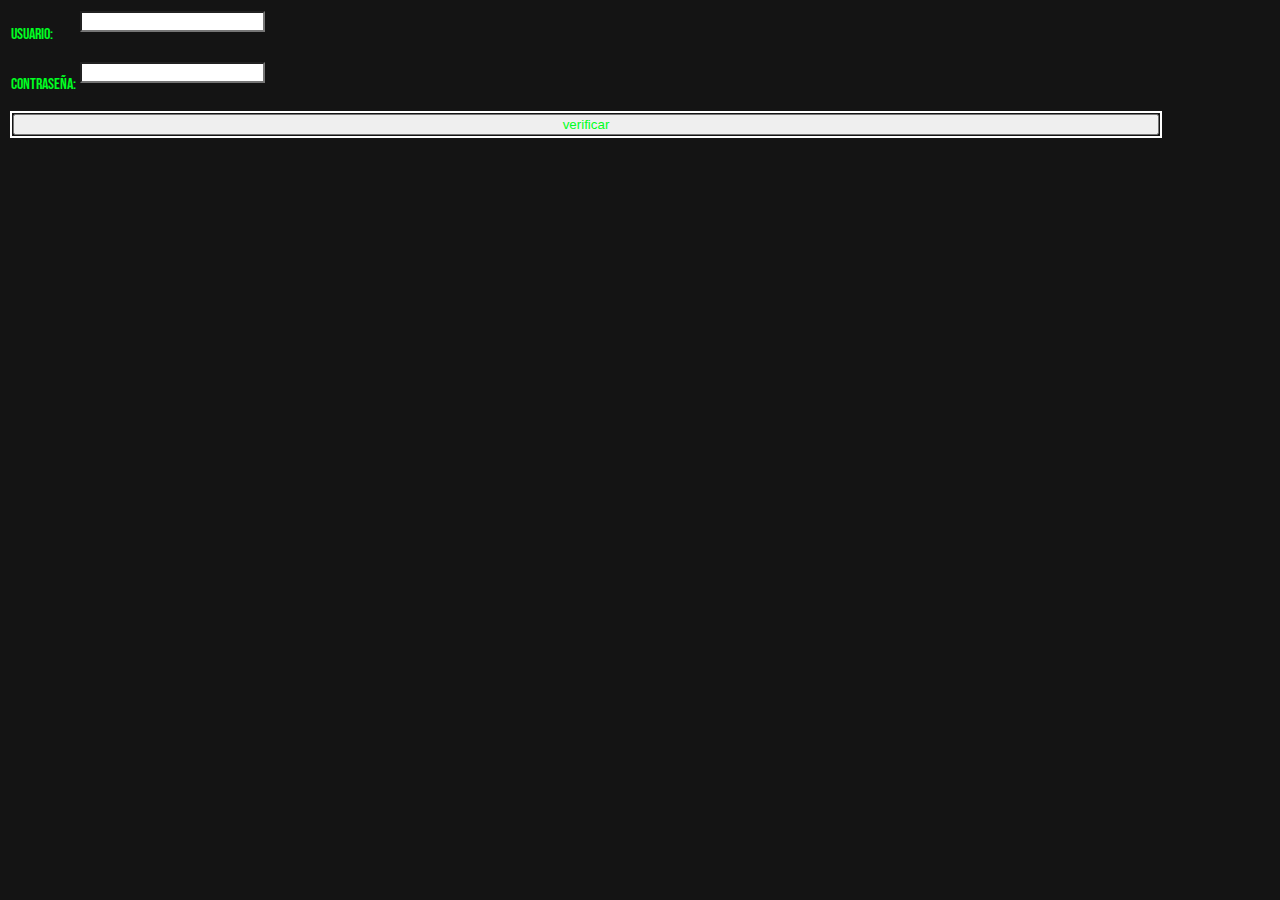
<file: user=gerardnisa.html>
<!DOCTYPE html>
<html>
	<head>
		<meta charset="utf-8">
		<title>NISACLOUD I Login</title>
		<link rel="stylesheet" type="text/css" href="misestilo.css">
		<link rel="preconnect" href="https://fonts.gstatic.com">
	<link href="https://fonts.googleapis.com/css2?family=Bebas+Neue&display=swap" rel="stylesheet">
		<script type="text/javascript">

		document.oncontextmenu = function(){return false;}
		function validar()
		{
			var usuario = document.getElementById("usuario").value;
			var Contraseña = document.getElementById("pass").value;	

			if(usuario == "gerardnisa" && Contraseña == "Geraard12")
			{
				alert("Usuario y Contraseña validos. Bienvenido Gerard!");
				location.href="https://www.instagram.com"
			}
			else if (usuario == "virtu" && Contraseña == "nisava71")
			{
				alert("Usuario y Contraseña validos. Bienvenida Virtudes!");
				location.href="https://www.instagram.com"
			}
			else
			{
				alert("Verifique sus credenciales");
			}
		}


	</script>
	</head>
	<body class="page">
			<table class="page__login">
				<tr class="page__login__user">
					<td><label>Usuario: </label></td> <td><input class="page__login__user__input" type="text" name="usuario" id="usuario"></td>
				</tr>
				<tr class="page__login__pasword">
					<td><label>Contraseña: </label></td> <td><input class="page__login__pasword__input" type="password" name="pass" id="pass"></td>
				</tr>
				<tr class="page__login__submit">
					<td class="page__login__submit" colspan="2"><input type="button" name="btnVerifivaca" id="btnVerifica" onclick="validar()" value="verificar" style = "width: 100%"> </td>
				</tr>
			</table>
	</body>
</html>
</file>
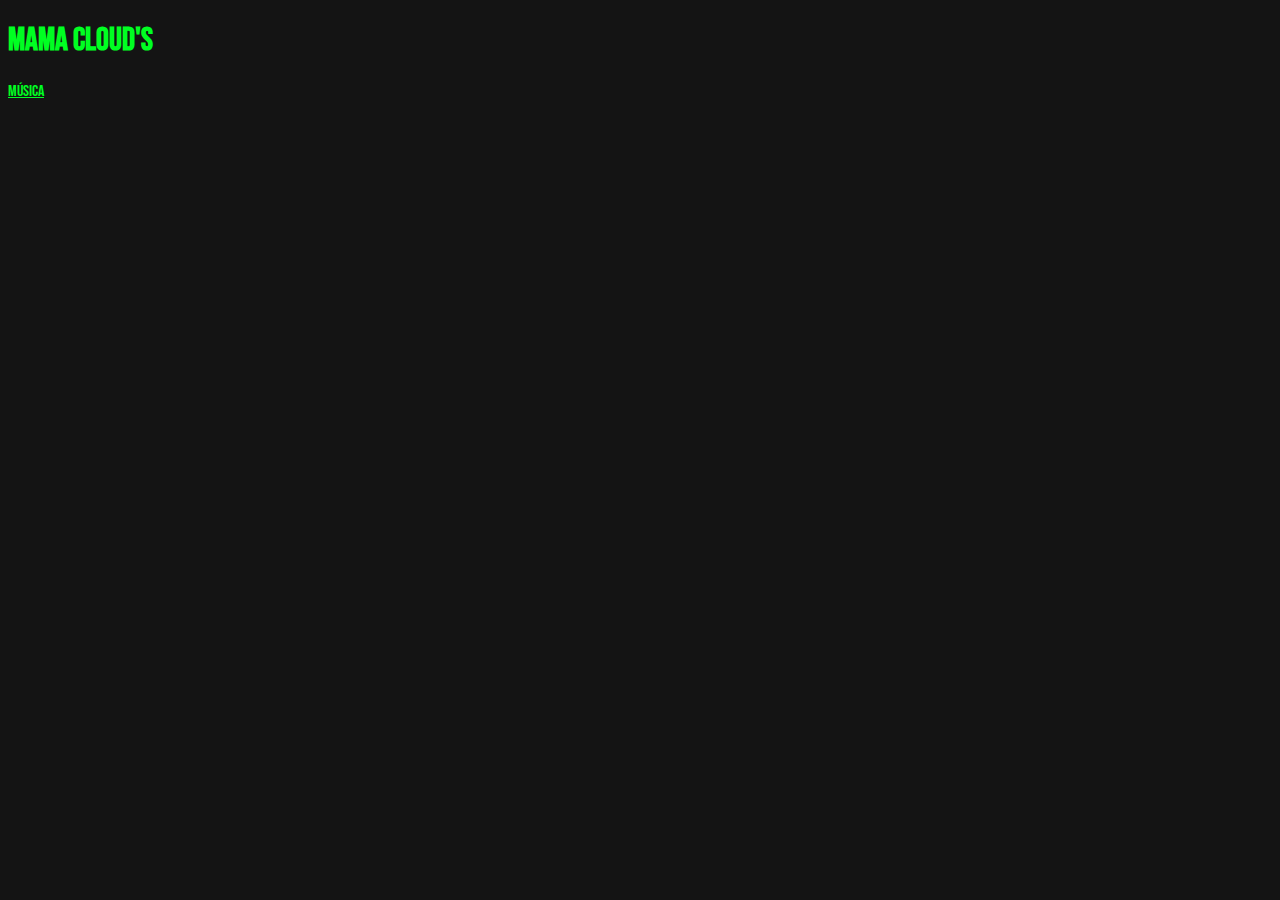
<file: user=virtu.html>
<!DOCTYPE html>
<html>
	<head>
		<meta charset="utf-8">
		<title>NISACLOUD I Login</title>
		<link rel="stylesheet" type="text/css" href="misestilo.css">
		<link rel="preconnect" href="https://fonts.gstatic.com">
		<link href="https://fonts.googleapis.com/css2?family=Bebas+Neue&display=swap" rel="stylesheet">
	</head>
	<body class="page">
			<h1>Mama Cloud's</h1>
			<a href="">Música</a>
	</body>
</html>
</file>
<file: misestilo.css>
*{
	color: rgb(0, 255, 34);
}
.page {
	
	background-color: #141414;
	font-family: 'Bebas Neue', cursive;
}
.page__login {
	background-color: #141414;
}
.page__login__pasword {
	color: white;
	margin-bottom: 2vw;
}
.page__login__pasword__input {
	background-color: white;
	margin-bottom: 2vw;
}
.page__login__submit {
	border-color: white;
	border-style: solid;
	border-width: 2px;
}
.page__login__user {
	color: white;
	margin-right: 70vw;
	margin-bottom: 2vw;
}
.page__login__user__input {
	background-color: white;
	margin-right: 70vw;
	margin-bottom: 2vw;
}
tr {
	box-sizing: content-box;
}
</file>
